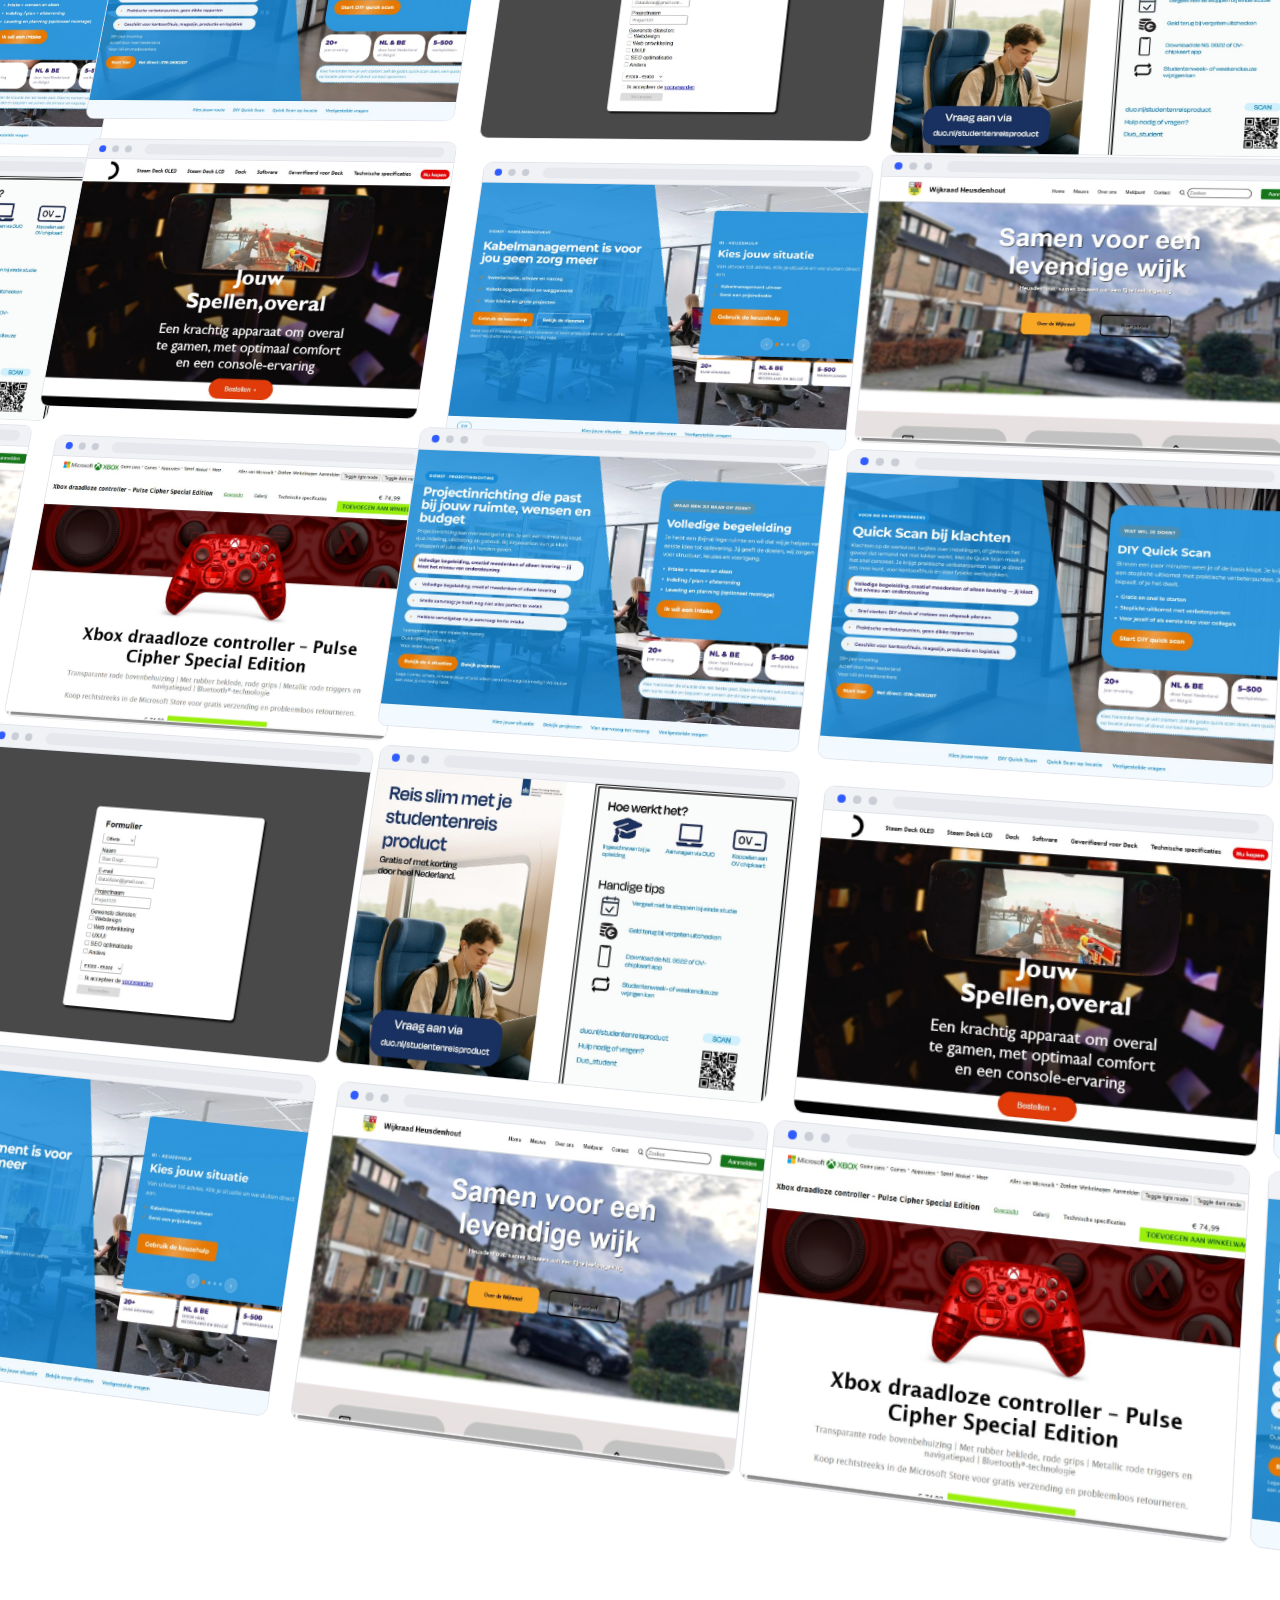
<file: images/hero-src/hero.html>
<!doctype html>
<html lang="nl">
<head>
<meta charset="utf-8">
<style>
  html, body { margin: 0; }
  body { width: 1600px; height: 1200px; overflow: hidden; background: #ffffff; font-family: system-ui, sans-serif; }
  .stage { position: absolute; inset: 0; perspective: 3000px; perspective-origin: 50% 45%; }
  /* Raster van 7 x 6 vensters. De volgorde (zie script onderaan) verschuift per
     rij drie plekken, zodat elk blok van 4 bij 5 vensters alle projecten bevat.
     Zo zie je op elk scherm alle projecten, ook als maar een deel in beeld is. */
  .deck {
    position: absolute; left: 50%; top: 50%;
    width: 3000px; height: 1900px;
    margin-left: -1500px; margin-top: -950px;
    display: grid; grid-template-columns: repeat(7, 1fr); grid-template-rows: repeat(6, 1fr);
    gap: 14px;
    transform: rotateX(20deg) rotateY(-14deg) rotateZ(7deg) scale(1.0);
    transform-style: preserve-3d;
  }
  .win {
    position: relative; background: #ffffff; border-radius: 10px; overflow: hidden;
    border: 1px solid #e1e4ea;
    display: flex; flex-direction: column;
  }
  .win:nth-child(3n+2) { transform: translateZ(50px); }
  .win:nth-child(4n+3) { transform: translateZ(28px); }
  .win:nth-child(5n) { transform: translateZ(70px); }
  .bar { height: 22px; background: #f1f2f5; border-bottom: 1px solid #e1e4ea; display: flex; align-items: center; gap: 7px; padding: 0 12px; flex-shrink: 0; }
  .dot { width: 8px; height: 8px; border-radius: 50%; background: #c9cdd6; }
  .dot.accent { background: #2f5bff; }
  .url { margin-left: 8px; height: 12px; flex-grow: 1; border-radius: 6px; background: #e6e8ee; }
  .win img { width: 100%; height: 100%; object-fit: cover; object-position: left top; display: block; flex-grow: 1; min-height: 0; }
</style>
</head>
<body>
  <div class="stage">
    <div class="deck" id="deck"></div>
  </div>
  <script>
    // Projecten in de collage. Nieuw project? Voeg de bestandsnaam hier toe.
    var projects = [
      'steamdeck', 'kabelmanagement', 'wijkraad', 'xbox',
      'projectinrichting', 'quickscan', 'formulier', 'duo-flyer'
    ];
    var cols = 7, rows = 6, shift = 3;
    var deck = document.getElementById('deck');
    for (var r = 0; r < rows; r++) {
      for (var c = 0; c < cols; c++) {
        var name = projects[(r * shift + c) % projects.length];
        var win = document.createElement('div');
        win.className = 'win';
        win.innerHTML = '<div class="bar"><span class="dot accent"></span><span class="dot"></span><span class="dot"></span><span class="url"></span></div>' +
          '<img src="../projects/' + name + '.jpg" alt="">';
        deck.appendChild(win);
      }
    }
  </script>
</body>
</html>
</file>
